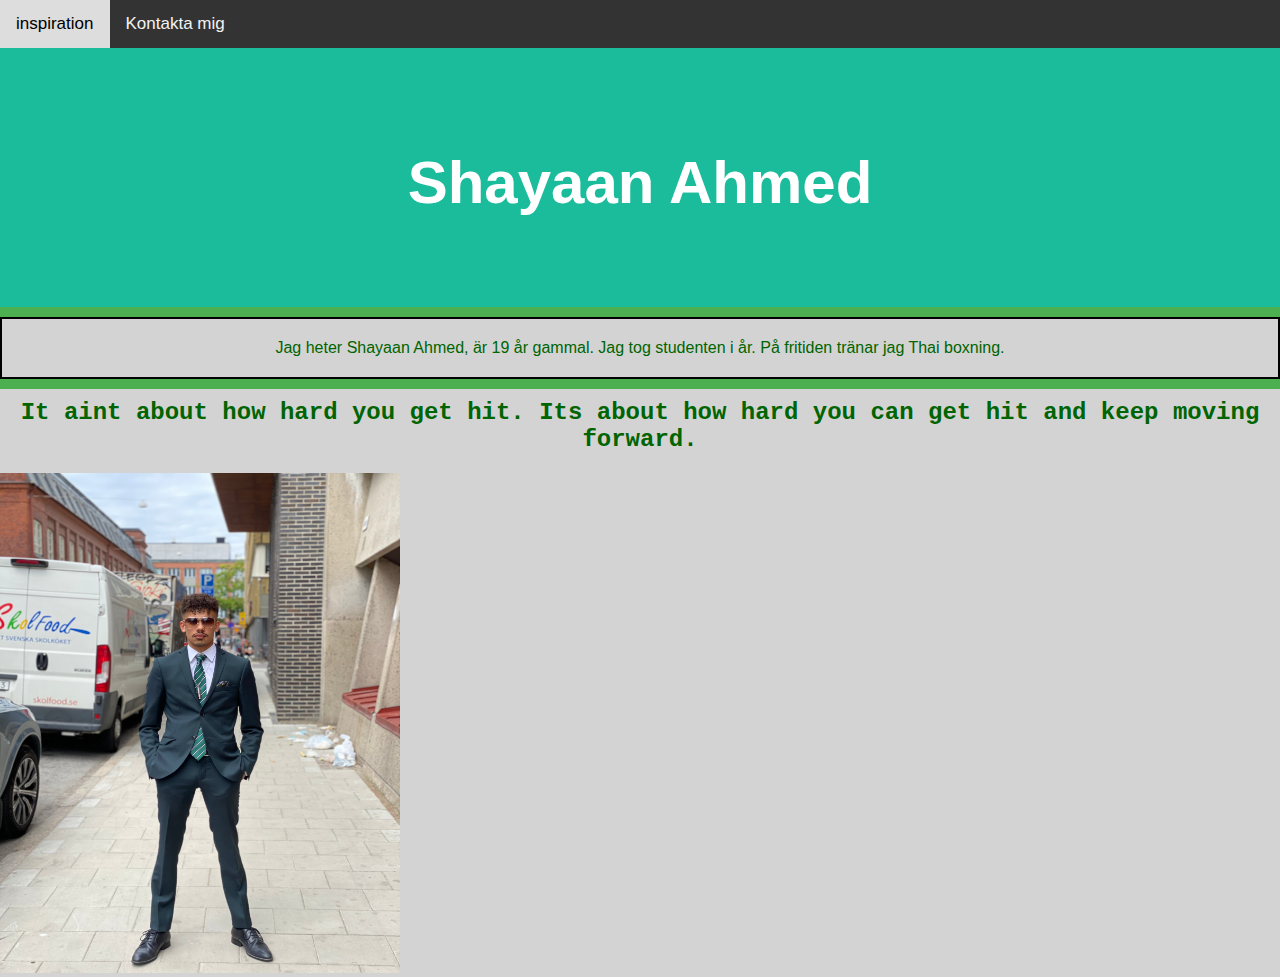
<file: mini projekt/index.html>
<!DOCTYPE html>
<html lang="en">
<head>
    <meta charset="UTF-8">
    <meta http-equiv="X-UA-Compatible" content="IE=edge">
    <meta name="viewport" content="width=device-width, initial-scale=1.0">
    <title>Document</title>
    <link rel="stylesheet" href="css/style.css">
</head>
<body>
    <div class="topnav">
        <a class="inspiration" href="inspiration.html">inspiration</a>
        <a href="kontakt.html">Kontakta mig</a>
      </div>
      
      <div style="padding-left:16px">
       
      </div>
      
    <div class="header"> 
        <h1>Shayaan Ahmed</h1>
    </div>
    <p> Jag heter Shayaan Ahmed, är 19 år gammal. Jag tog studenten i år. På fritiden tränar jag Thai boxning. </p>
    <h2 class="citat"> It aint about how hard you get hit. Its about how hard you can get hit and keep moving forward.</h2>
    <img src="img/IMG_2111.jpeg" alt="bild på mig" width="400" height="500"> <br>
  
      
</body>
</body>
</html>
</file>
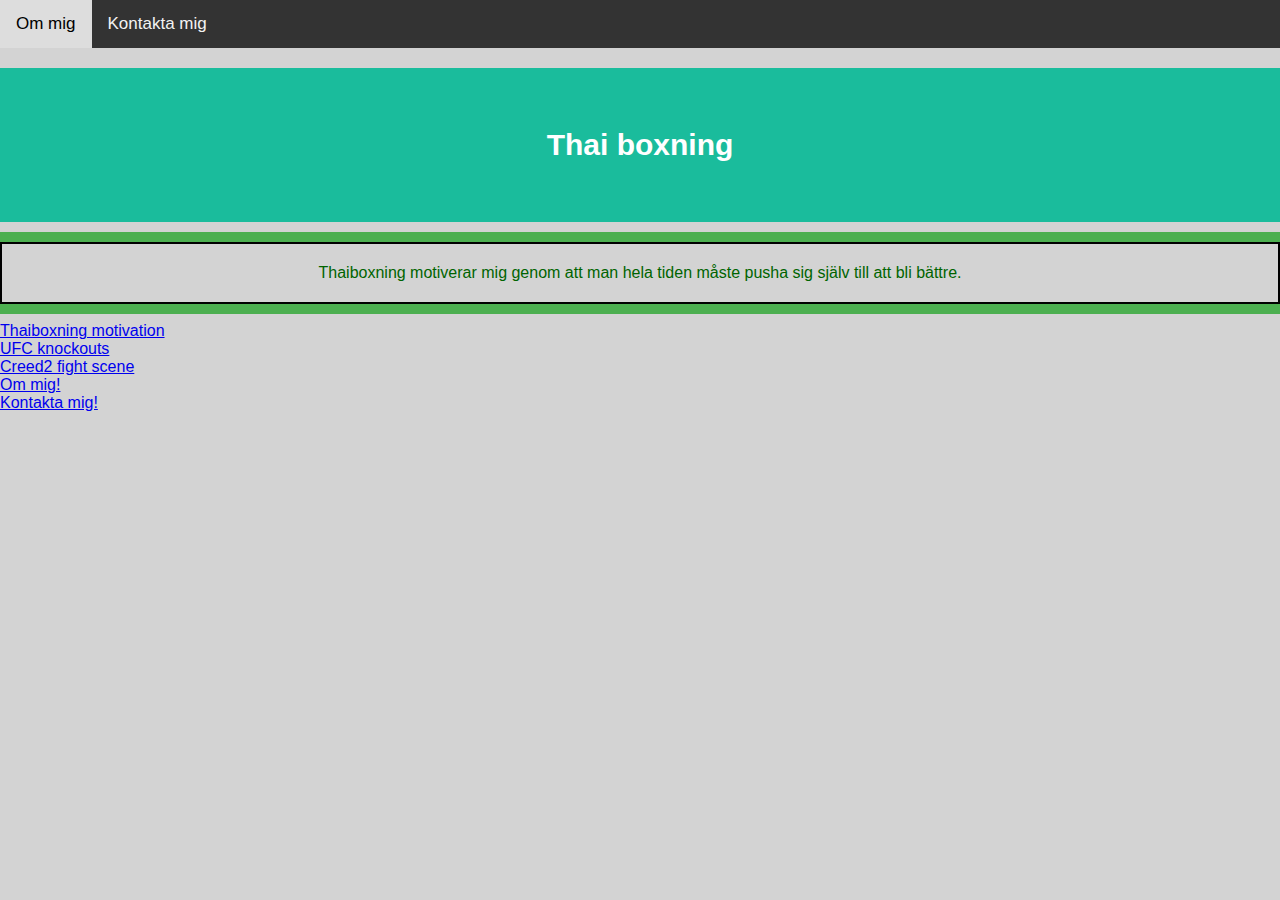
<file: mini projekt/inspiration.html>
<!DOCTYPE html>
<html lang="en">
<head>
    <meta charset="UTF-8">
    <meta http-equiv="X-UA-Compatible" content="IE=edge">
    <meta name="viewport" content="width=device-width, initial-scale=1.0">
    <title>Document</title>
    <link rel="stylesheet" href="css/style.css">
</head>

<body>
    <div class="topnav">
        <a class="inspiration" href="index.html">Om mig</a>
        <a href="kontakt.html">Kontakta mig</a>
      </div>
      
      <div style="padding-left:16px">
       
      </div>
    <h1 class="h1"> Thai boxning</h1>
    <p> Thaiboxning motiverar mig genom att man hela tiden måste pusha sig själv till att bli bättre. </p> <br>
    <a href="https://www.youtube.com/watch?v=NzLkwY1lfVQ"> Thaiboxning motivation</a> <br>
    <a href="https://www.youtube.com/watch?v=4d0NNKTkk3E"> UFC knockouts</a> <br>
    <a href="https://www.youtube.com/watch?v=8uabDzbKLQg"> Creed2 fight scene</a> <br>
    <a href="index.html"> Om mig!</a> <br>
    <a href="kontakt.html">Kontakta mig!</a>
    
</body>
</html>
</file>
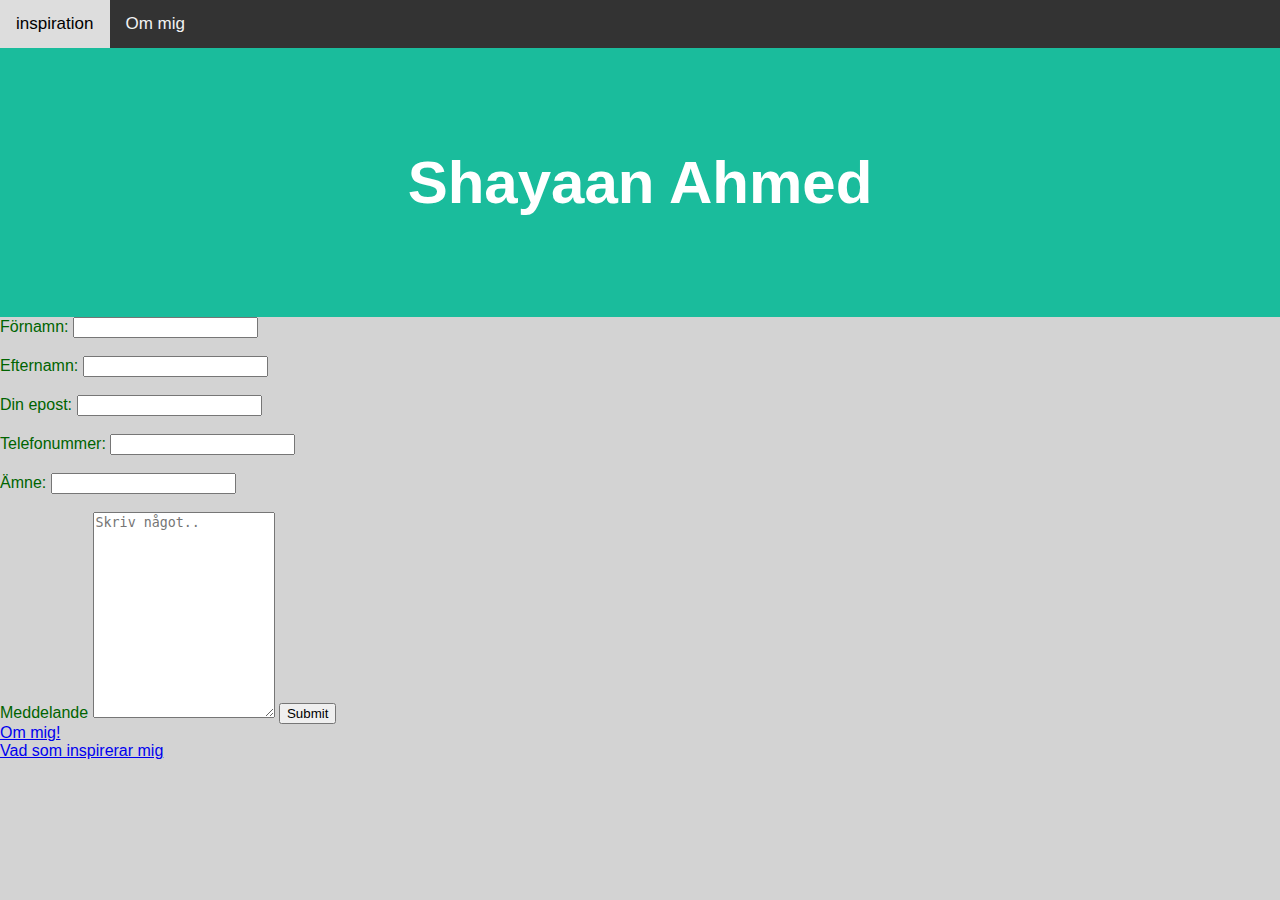
<file: mini projekt/kontakt.html>
<!DOCTYPE html>
<html lang="en">

<head>
    <meta charset="UTF-8">
    <meta http-equiv="X-UA-Compatible" content="IE=edge">
    <meta name="viewport" content="width=device-width, initial-scale=1.0">
    <title>Document</title>
    <link rel="stylesheet" href="css/style.css">
</head>

<body>
    <div class="topnav">
        <a class="inspiration" href="inspiration.html">inspiration</a>
        <a href="index.html">Om mig</a>
      </div>
      
      <div style="padding-left:16px">
       
      </div>
    <div class="header">
        <h1>Shayaan Ahmed</h1>
        
    </div>
    <form>
        <label for="fname">Förnamn:</label>
        <input type="text" id="fname" name="fname"><br><br>
        <label for="lname">Efternamn:</label>
        <input type="text" id="lname" name="lname"><br><br>
        <label for="fname">Din epost:</label>
        <input type="text" id="fname" name="epost"><br><br>
        <label for="fname">Telefonummer:</label>
        <input type="text" id="fname" name="Telefonummer"><br><br>
        <label for="fname">Ämne:</label>
        <input type="text" id="fname" name="Ämne"><br><br>
        <label for="subject">Meddelande</label>
        <textarea id="subject" name="Meddelande" placeholder="Skriv något.." style="height:200px"></textarea>

        <input type="submit" value="Submit">
    </form>
    <a href="index.html"> Om mig!</a> <br>
    <a href="inspiration.html"> Vad som inspirerar mig</a>
</body>

</html>
</file>
<file: mini projekt/css/style.css>
.header {
    padding: 60px;
  text-align: center;
  background: #1abc9c;
  color: white;
  font-size: 30px;
}
.citat {
    font-family: "Lucida Console", "Courier New", monospace;
    size: 50px;
      margin: auto;  
      padding: 20px;
      text-align: center;
}
.h1 {
    padding: 60px;
  text-align: center;
  background: #1abc9c;
  color: white;
  font-size: 30px;
}

body {
  background-color: lightgrey;
  color: darkgreen;
  margin: 0;
  font-family: Arial, Helvetica, sans-serif;

}

p {
  border: 2px solid black;
  outline: #4CAF50 solid 10px;
  margin: auto;  
  padding: 20px;
  text-align: center;
}
.topnav {
  overflow: hidden;
  background-color: #333;
}

.topnav a {
  float: left;
  color: #f2f2f2;
  text-align: center;
  padding: 14px 16px;
  text-decoration: none;
  font-size: 17px;
}

.topnav a:hover {
  background-color: #ddd;
  color: black;
}

.topnav a.active {
  background-color: #04AA6D;
  color: white;
}
</file>
